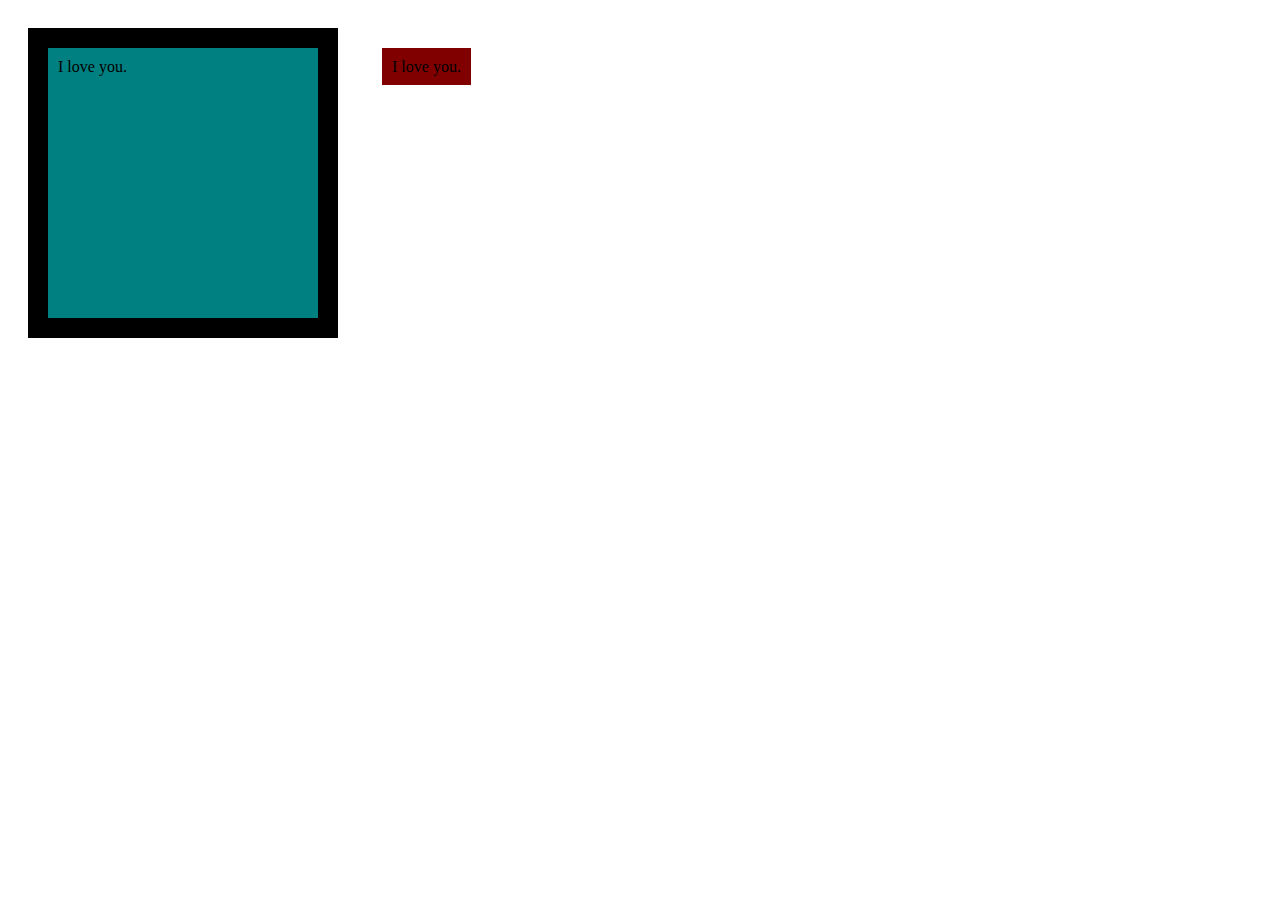
<file: box-model/index.html>
<!DOCTYPE html>
<html lang="en">

<head>
    <meta charset="UTF-8">
    <meta http-equiv="X-UA-Compatible" content="IE=edge">
    <meta name="viewport" content="width=device-width, initial-scale=1.0">
    <link rel="stylesheet" href="style.css">
    <title>Document</title>
</head>

<body>
    <section>
        <div class="div1">I love you.</div>
        <div class="div2">I love you.</div>
    </section>
</body>

</html>

<!-- 
    border-radius, 
 -->
</file>
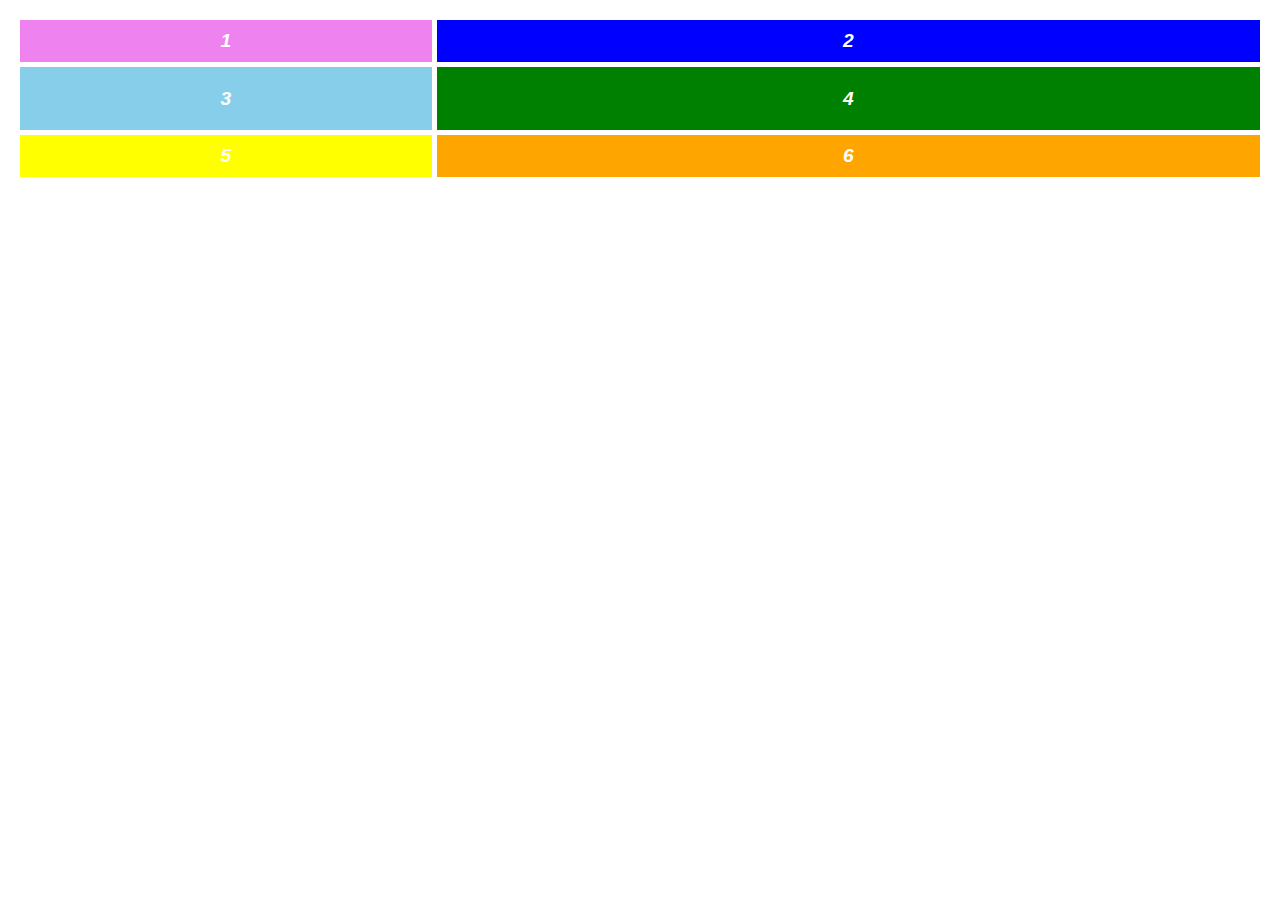
<file: grid-layout/index.html>
<!DOCTYPE html>
<html lang="en">

<head>
    <meta charset="UTF-8">
    <meta http-equiv="X-UA-Compatible" content="IE=edge">
    <meta name="viewport" content="width=device-width, initial-scale=1.0">
    <link rel="stylesheet" href="style.css">
    <link rel="stylesheet" href="basic.css">
    <title>Grid</title>
    <style>

    </style>
</head>

<body>
    <div class="container">
        <div>1</div>
        <div>2</div>
        <div>3</div>
        <div>4</div>
        <div>5</div>
        <div>6</div>
        <!-- <div>7</div> -->
    </div>
</body>

</html>
</file>
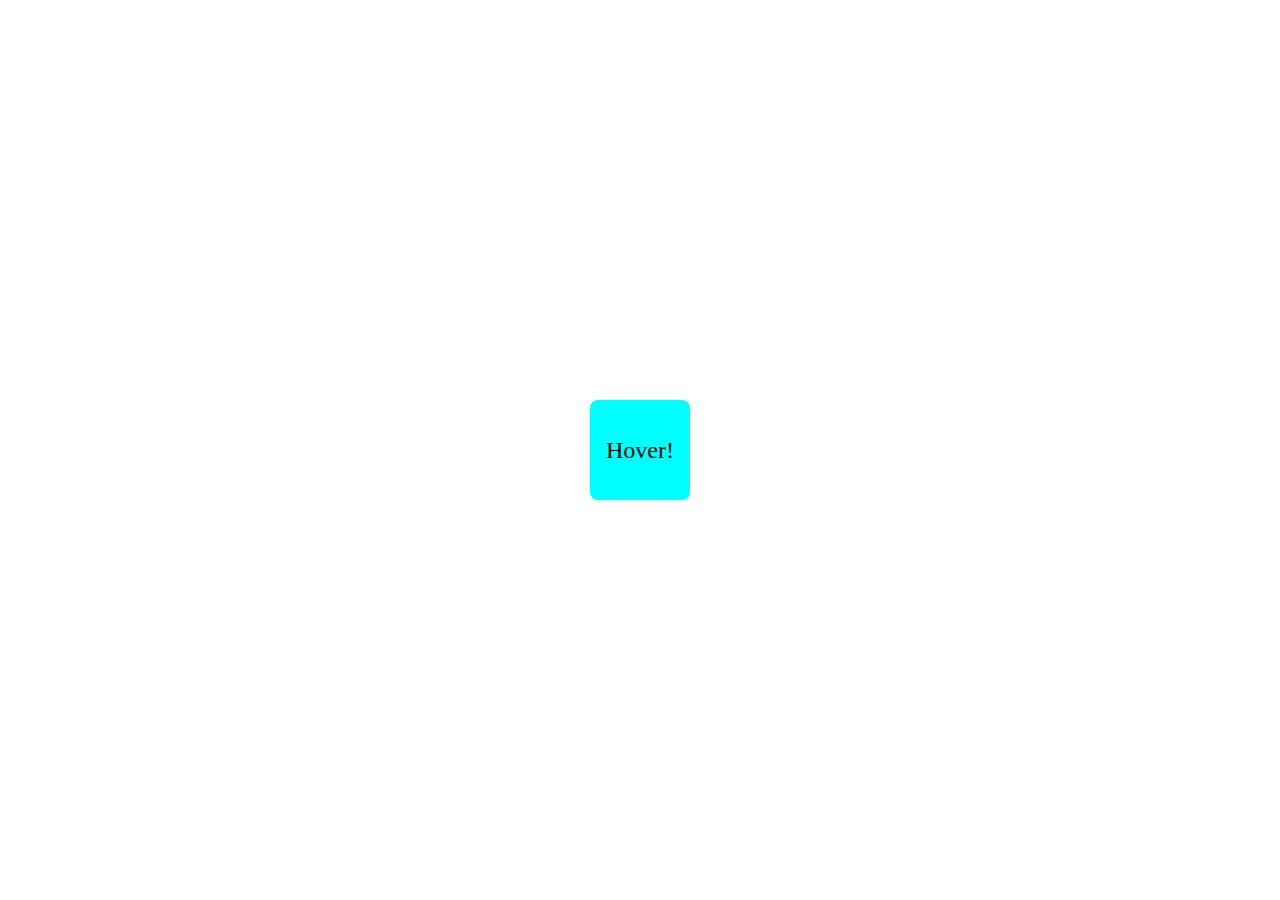
<file: transitions/index.html>
<!DOCTYPE html>
<html lang="en">

<head>
    <meta charset="UTF-8">
    <meta http-equiv="X-UA-Compatible" content="IE=edge">
    <meta name="viewport" content="width=device-width, initial-scale=1.0">
    <link rel="stylesheet" href="style.css">
    <title>Transitions</title>
</head>

<body>
    <div class="container">
        <div class="square has-transition">
            <span>Hover!</span>
        </div>
    </div>
</body>

</html>
</file>
<file: box-model/style.css>
section {}

.div1 {
    display: inline-block;
    width: 250px;
    height: 250px;
    background-color: teal;
    padding: 10px;
    border: 20px solid;
    margin: 20px;
}

.div2 {
    display: inline;
    box-sizing: border-box;
    width: 250px;
    height: 250px;
    background-color: maroon;
    padding: 10px;
    /* border: 20px solid; */
    margin: 20px;
}

.div2:hover {
    border: 20px solid;
}
</file>
<file: grid-layout/style.css>
.container {
    display: grid;
    /* grid-template-columns: 200px auto 200px; */
    grid-template-columns: 1fr 2fr;
    grid-template-rows: 2fr 3fr;
    /* grid-template-rows: 200px 200px; */
    /* column-gap: 5px; */
    /* row-gap: 5px; */
    gap: 5px;
}
</file>
<file: grid-layout/basic.css>
* {
    margin: 0;
    padding: 0;
    box-sizing: border-box;
}

.container {
    color: white;
    font-size: larger;
    font-family: Arial, Helvetica, sans-serif;
    font-weight: 800;
    font-style: italic;
    text-align: center;
    margin: 20px;
}

.container div {
    display: flex;
    justify-content: center;
    align-items: center;
    padding: 10px;
}

.container div:nth-child(1) {
    background-color: violet;
}

.container div:nth-child(2) {
    background-color: blue;
}

.container div:nth-child(3) {
    background-color: skyblue;
}

.container div:nth-child(4) {
    background-color: green;
}

.container div:nth-child(5) {
    background-color: yellow;
    padding: 10px;
}

.container div:nth-child(6) {
    background-color: orange;
}

.container div:nth-child(7) {
    background-color: red;
}
</file>
<file: transitions/style.css>
* {
    margin: 0;
    padding: 0;
    box-sizing: border-box;
}

.container {
    width: 100vw;
    height: 100vh;

    display: flex;
    justify-content: center;
    align-items: center;
}

.square {
    width: 100px;
    height: 100px;
    background-color: aqua;
    border-radius: 8px;

    display: flex;
    justify-content: center;
    align-items: center;
    transition: transform 1000ms ease-in-out;
}

.square:hover {
    transform: scale(2);
    cursor: pointer;
}

.square span {
    font-size: 1.5em;
}
</file>
